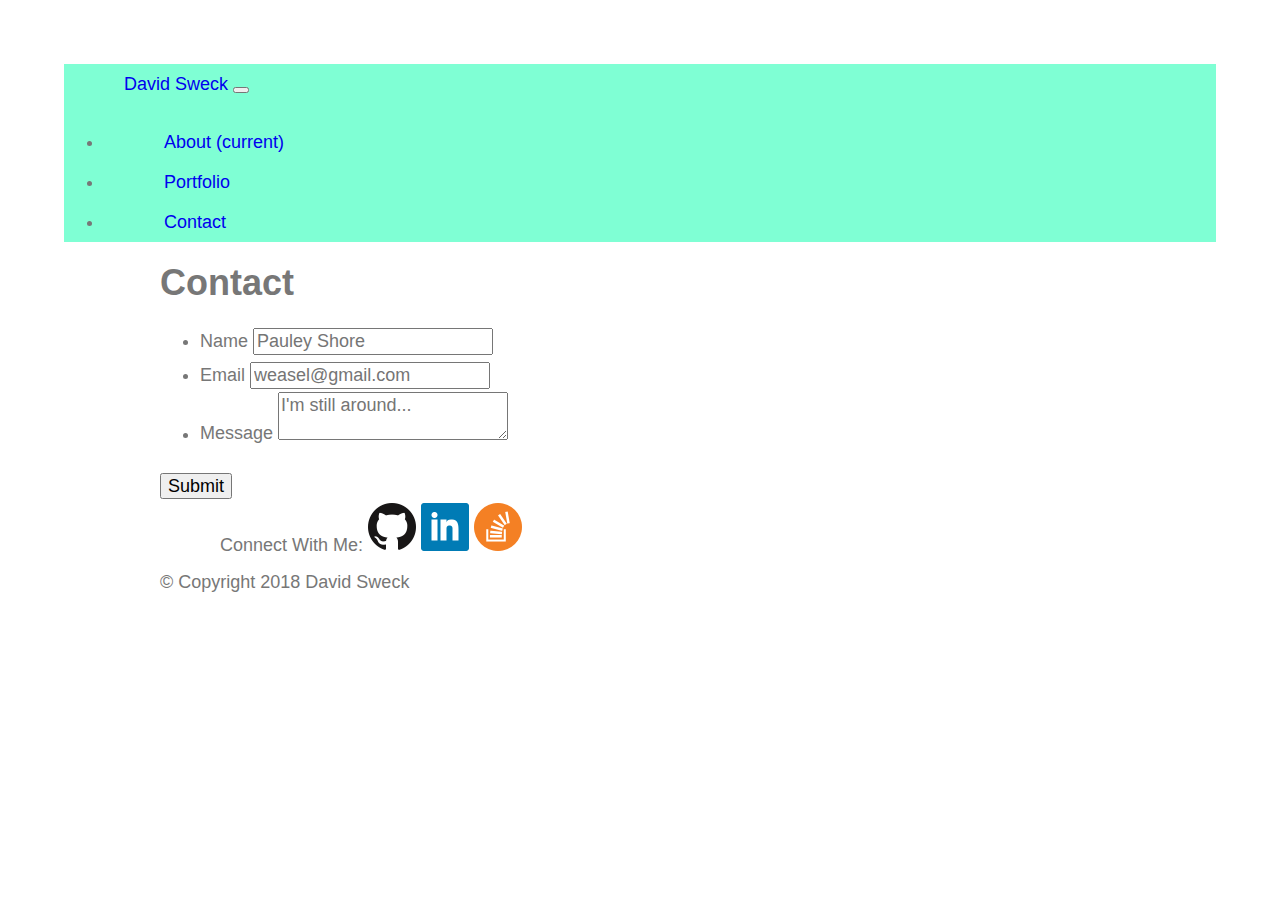
<file: contact.html>
<!DOCTYPE html>
<html lang="en">
<head>
    <meta charset="UTF-8">
    <meta name="viewport" content="width=device-width, initial-scale=1.0">
    <meta http-equiv="X-UA-Compatible" content="ie=edge">
    <title>Contact Me!</title>
    <link rel="stylesheet" type="text/css" href="assets/css/normalise.css">
    <link rel="stylesheet" type="text/css" href="assets/css/style.css">
    <link rel="stylesheet" href="https://stackpath.bootstrapcdn.com/bootstrap/4.1.3/css/bootstrap.min.css" integrity="sha384-MCw98/SFnGE8fJT3GXwEOngsV7Zt27NXFoaoApmYm81iuXoPkFOJwJ8ERdknLPMO" crossorigin="anonymous">
    <script src="https://stackpath.bootstrapcdn.com/bootstrap/4.1.3/js/bootstrap.min.js" integrity="sha384-ChfqqxuZUCnJSK3+MXmPNIyE6ZbWh2IMqE241rYiqJxyMiZ6OW/JmZQ5stwEULTy" crossorigin="anonymous"></script>
</head>

   
<body>
        <nav class="navbar fixed-top navbar-expand-lg navbar-light" style="background-color: aquamarine">
                <a class="navbar-brand" href="#">David Sweck</a>
                <button class="navbar-toggler" type="button" data-toggle="collapse" data-target="#navbarNav" aria-controls="navbarNav" aria-expanded="false" aria-label="Toggle navigation">
                  <span class="navbar-toggler-icon"></span>
                </button>
                <div class="collapse navbar-collapse" id="navbarNav">
                  <ul class="navbar-nav">
                    <li class="nav-item active">
                      <a class="nav-link" href="index.html">About <span class="sr-only">(current)</span></a>
                    </li>
                    <li class="nav-item">
                      <a class="nav-link" href="portfolio.html">Portfolio</a>
                    </li>
                    <li class="nav-item">
                      <a class="nav-link" href="contact.html">Contact</a>
                    </li>
                  </ul>
                </div>
              </nav>
    <div id="main-container" class="container">
        <section class="main-container">
            <h1>Contact</h1>

            <form id="contact-form">
                <ul>
                    <li>
                        <label for="name">Name</label>
                        <input type="text" name="name" id="name" placeholder="Pauley Shore" required="placeholder">
                    </li>
                    <li>
                            <label for="email">Email</label>
                            <input type="text" name="email" id="email" placeholder="weasel@gmail.com" required="placeholder">
                    </li>
                    <li>
                            <label for="message">Message</label>
                            <textarea id="message" name="message" placeholder="I'm still around..." required="required"></textarea>
                    </li>
                </ul>    
                <input type="submit" name="Submit">   
            </form>

            
        </section>

        <nav class="navbar fixed-bottom navbar-light bg-light">
                <a class="navbar-brand">Connect With Me:</a>

                <img src="assets/images/if_github_317712.png" alt="Github">
                <img src="assets/images/if_square-linkedin_317725.png"  alt="LinkedIn">
                <img src="assets/images/if_stackoverflow_3069740.png"  alt="Stack Overflow">
            <footer>
                        <div class="container">
                            &copy; Copyright 2018 David Sweck
                        </div>
            </footer>    

             
        </nav>
    
</body>
</html>
</file>
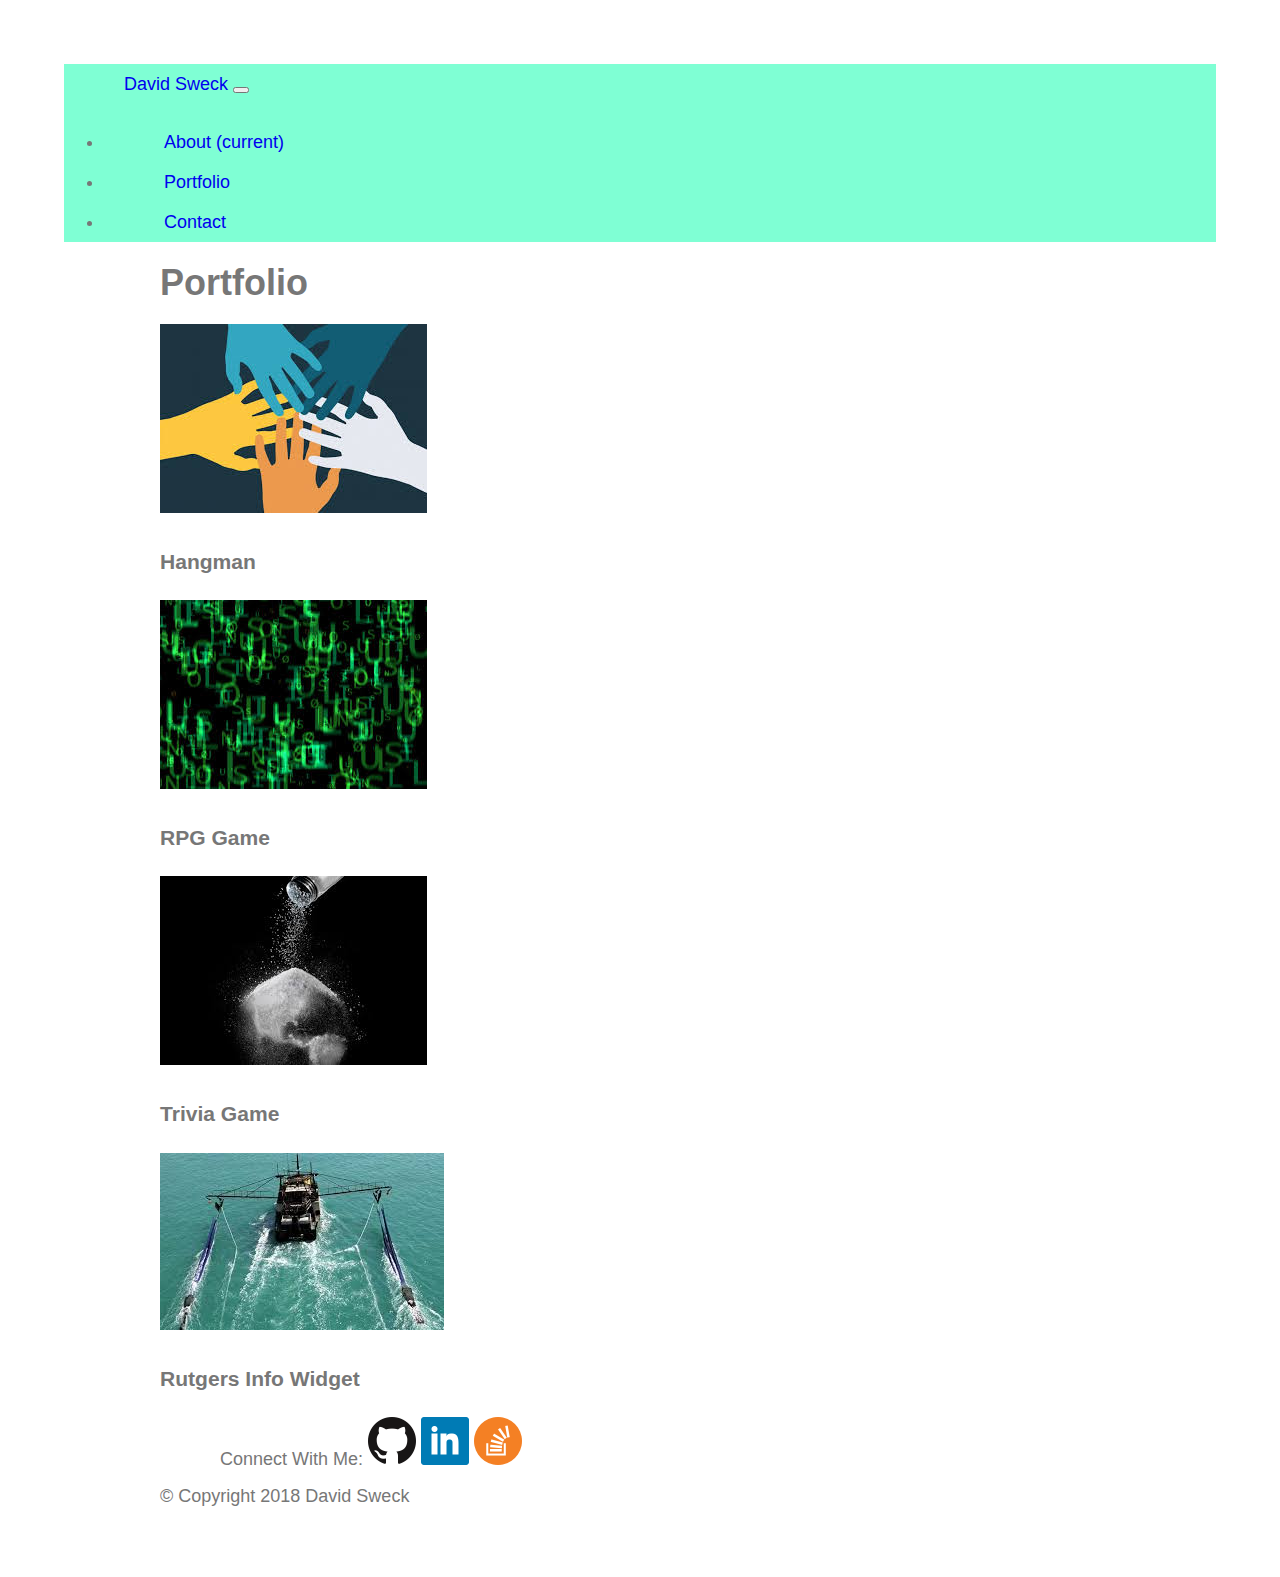
<file: portfolio.html>
<!DOCTYPE html>
<html lang="en">
<head>
    <meta charset="UTF-8">
    <meta name="viewport" content="width=device-width, initial-scale=1.0">
    <meta http-equiv="X-UA-Compatible" content="ie=edge">
    <link rel="stylesheet" type="text/css" href="assets/css/normalise.css">
    <link rel="stylesheet" type="text/css" href="assets/css/style.css">
    <title>Portfolio</title>
    <link rel="stylesheet" href="https://stackpath.bootstrapcdn.com/bootstrap/4.1.3/css/bootstrap.min.css" integrity="sha384-MCw98/SFnGE8fJT3GXwEOngsV7Zt27NXFoaoApmYm81iuXoPkFOJwJ8ERdknLPMO" crossorigin="anonymous">
    <script src="https://stackpath.bootstrapcdn.com/bootstrap/4.1.3/js/bootstrap.min.js" integrity="sha384-ChfqqxuZUCnJSK3+MXmPNIyE6ZbWh2IMqE241rYiqJxyMiZ6OW/JmZQ5stwEULTy" crossorigin="anonymous"></script>

    
    
</head>
   
<body>
        <nav class="navbar fixed-top navbar-expand-lg navbar-light" style="background-color: aquamarine">
                <a class="navbar-brand" href="#">David Sweck</a>
                <button class="navbar-toggler" type="button" data-toggle="collapse" data-target="#navbarNav" aria-controls="navbarNav" aria-expanded="false" aria-label="Toggle navigation">
                  <span class="navbar-toggler-icon"></span>
                </button>
                <div class="collapse navbar-collapse" id="navbarNav">
                  <ul class="navbar-nav">
                    <li class="nav-item active">
                      <a class="nav-link" href="index.html">About <span class="sr-only">(current)</span></a>
                    </li>
                    <li class="nav-item">
                      <a class="nav-link" href="portfolio.html">Portfolio</a>
                    </li>
                    <li class="nav-item">
                      <a class="nav-link" href="contact.html">Contact</a>
                    </li>
                  </ul>
                </div>
              </nav>
    <div id="main-container" class="container">
        <!--added various forms of: <section class= "row">
                                        <div class= "col-lg-3 bf-light"> but never came out to anything good... -->
        <section class="main-container">
            <h1>Portfolio</h1>

            <div class="work">
                <img src="assets/images/download.jpg" class="auth-image" alt="port1">
                <h3>Hangman</h3>
            </div>
            <div class="work">
                <img src="assets/images/download2.jpg" class="auth-image" alt="port2">
                <h3>RPG Game</h3>
            </div>
            <div class="work">
                <img src="assets/images/download3.jpg" class="auth-image" alt="port3">
                <h3>Trivia Game</h3>
            </div>
            <div class="work">
                <img src="assets/images/download4.jpg" class="auth-image" alt="port4">
                <h3>Rutgers Info Widget</h3>
            </div>
        </section>
       
        <nav class="navbar fixed-bottom navbar-light bg-light">
                <a class="navbar-brand">Connect With Me:</a>

                <img src="assets/images/if_github_317712.png" alt="Github">
                <img src="assets/images/if_square-linkedin_317725.png"  alt="LinkedIn">
                <img src="assets/images/if_stackoverflow_3069740.png" class="social" alt="Stack Overflow">
            <footer>
                        <div class="container">
                            &copy; Copyright 2018 David Sweck
                        </div>
            </footer>    
<!--footer icons shift on this page only, propbably bc of scroll bar but not sure how to fix-->
            
        </nav>
         
</body>
</html>
</file>
<file: assets/css/style.css>
* {
    box-sizing: border-box;
} 

body {
    font-family: 'Arial', 'Helvetica Neue', Arial, Helvetica, sans-serif;
    line-height: 34px;
    font-size: 18px;
     color: #777777;
    padding: 5%;
    
}

.container {
    width: 100%;
    max-width:  960px;
    margin: 0 auto;
    clear: both;
}


nav {
    float:center;

}

nav a {
    text-decoration: none;
    margin-left: 50px;
    display: inline-block;
    border-left: 1px solid #efefef;
    padding-left: 10px;
    line-height: 40px;
}

nav a:first-child {
    border-left:0 none;
}
</file>
<file: assets/css/normalise.css>
/*! normalize.css v8.0.0 | MIT License | github.com/necolas/normalize.css */

/* Document
   ========================================================================== */

/**
 * 1. Correct the line height in all browsers.
 * 2. Prevent adjustments of font size after orientation changes in iOS.
 */

 html {
    line-height: 1.15; /* 1 */
    -webkit-text-size-adjust: 100%; /* 2 */
  }
  
  /* Sections
     ========================================================================== */
  
  /**
   * Remove the margin in all browsers.
   */
  
  body {
    margin: 0;
  }
  
  /**
   * Correct the font size and margin on `h1` elements within `section` and
   * `article` contexts in Chrome, Firefox, and Safari.
   */
  
  h1 {
    font-size: 2em;
    margin: 0.67em 0;
  }
  
  /* Grouping content
     ========================================================================== */
  
  /**
   * 1. Add the correct box sizing in Firefox.
   * 2. Show the overflow in Edge and IE.
   */
  
  hr {
    box-sizing: content-box; /* 1 */
    height: 0; /* 1 */
    overflow: visible; /* 2 */
  }
  
  /**
   * 1. Correct the inheritance and scaling of font size in all browsers.
   * 2. Correct the odd `em` font sizing in all browsers.
   */
  
  pre {
    font-family: monospace, monospace; /* 1 */
    font-size: 1em; /* 2 */
  }
  
  /* Text-level semantics
     ========================================================================== */
  
  /**
   * Remove the gray background on active links in IE 10.
   */
  
  a {
    background-color: transparent;
  }
  
  /**
   * 1. Remove the bottom border in Chrome 57-
   * 2. Add the correct text decoration in Chrome, Edge, IE, Opera, and Safari.
   */
  
  abbr[title] {
    border-bottom: none; /* 1 */
    text-decoration: underline; /* 2 */
    text-decoration: underline dotted; /* 2 */
  }
  
  /**
   * Add the correct font weight in Chrome, Edge, and Safari.
   */
  
  b,
  strong {
    font-weight: bolder;
  }
  
  /**
   * 1. Correct the inheritance and scaling of font size in all browsers.
   * 2. Correct the odd `em` font sizing in all browsers.
   */
  
  code,
  kbd,
  samp {
    font-family: monospace, monospace; /* 1 */
    font-size: 1em; /* 2 */
  }
  
  /**
   * Add the correct font size in all browsers.
   */
  
  small {
    font-size: 80%;
  }
  
  /**
   * Prevent `sub` and `sup` elements from affecting the line height in
   * all browsers.
   */
  
  sub,
  sup {
    font-size: 75%;
    line-height: 0;
    position: relative;
    vertical-align: baseline;
  }
  
  sub {
    bottom: -0.25em;
  }
  
  sup {
    top: -0.5em;
  }
  
  /* Embedded content
     ========================================================================== */
  
  /**
   * Remove the border on images inside links in IE 10.
   */
  
  img {
    border-style: none;
  }
  
  /* Forms
     ========================================================================== */
  
  /**
   * 1. Change the font styles in all browsers.
   * 2. Remove the margin in Firefox and Safari.
   */
  
  button,
  input,
  optgroup,
  select,
  textarea {
    font-family: inherit; /* 1 */
    font-size: 100%; /* 1 */
    line-height: 1.15; /* 1 */
    margin: 0; /* 2 */
  }
  
  /**
   * Show the overflow in IE.
   * 1. Show the overflow in Edge.
   */
  
  button,
  input { /* 1 */
    overflow: visible;
  }
  
  /**
   * Remove the inheritance of text transform in Edge, Firefox, and IE.
   * 1. Remove the inheritance of text transform in Firefox.
   */
  
  button,
  select { /* 1 */
    text-transform: none;
  }
  
  /**
   * Correct the inability to style clickable types in iOS and Safari.
   */
  
  button,
  [type="button"],
  [type="reset"],
  [type="submit"] {
    -webkit-appearance: button;
  }
  
  /**
   * Remove the inner border and padding in Firefox.
   */
  
  button::-moz-focus-inner,
  [type="button"]::-moz-focus-inner,
  [type="reset"]::-moz-focus-inner,
  [type="submit"]::-moz-focus-inner {
    border-style: none;
    padding: 0;
  }
  
  /**
   * Restore the focus styles unset by the previous rule.
   */
  
  button:-moz-focusring,
  [type="button"]:-moz-focusring,
  [type="reset"]:-moz-focusring,
  [type="submit"]:-moz-focusring {
    outline: 1px dotted ButtonText;
  }
  
  /**
   * Correct the padding in Firefox.
   */
  
  fieldset {
    padding: 0.35em 0.75em 0.625em;
  }
  
  /**
   * 1. Correct the text wrapping in Edge and IE.
   * 2. Correct the color inheritance from `fieldset` elements in IE.
   * 3. Remove the padding so developers are not caught out when they zero out
   *    `fieldset` elements in all browsers.
   */
  
  legend {
    box-sizing: border-box; /* 1 */
    color: inherit; /* 2 */
    display: table; /* 1 */
    max-width: 100%; /* 1 */
    padding: 0; /* 3 */
    white-space: normal; /* 1 */
  }
  
  /**
   * Add the correct vertical alignment in Chrome, Firefox, and Opera.
   */
  
  progress {
    vertical-align: baseline;
  }
  
  /**
   * Remove the default vertical scrollbar in IE 10+.
   */
  
  textarea {
    overflow: auto;
  }
  
  /**
   * 1. Add the correct box sizing in IE 10.
   * 2. Remove the padding in IE 10.
   */
  
  [type="checkbox"],
  [type="radio"] {
    box-sizing: border-box; /* 1 */
    padding: 0; /* 2 */
  }
  
  /**
   * Correct the cursor style of increment and decrement buttons in Chrome.
   */
  
  [type="number"]::-webkit-inner-spin-button,
  [type="number"]::-webkit-outer-spin-button {
    height: auto;
  }
  
  /**
   * 1. Correct the odd appearance in Chrome and Safari.
   * 2. Correct the outline style in Safari.
   */
  
  [type="search"] {
    -webkit-appearance: textfield; /* 1 */
    outline-offset: -2px; /* 2 */
  }
  
  /**
   * Remove the inner padding in Chrome and Safari on macOS.
   */
  
  [type="search"]::-webkit-search-decoration {
    -webkit-appearance: none;
  }
  
  /**
   * 1. Correct the inability to style clickable types in iOS and Safari.
   * 2. Change font properties to `inherit` in Safari.
   */
  
  ::-webkit-file-upload-button {
    -webkit-appearance: button; /* 1 */
    font: inherit; /* 2 */
  }
  
  /* Interactive
     ========================================================================== */
  
  /*
   * Add the correct display in Edge, IE 10+, and Firefox.
   */
  
  details {
    display: block;
  }
  
  /*
   * Add the correct display in all browsers.
   */
  
  summary {
    display: list-item;
  }
  
  /* Misc
     ========================================================================== */
  
  /**
   * Add the correct display in IE 10+.
   */
  
  template {
    display: none;
  }
  
  /**
   * Add the correct display in IE 10.
   */
  
  [hidden] {
    display: none;
  }
</file>
